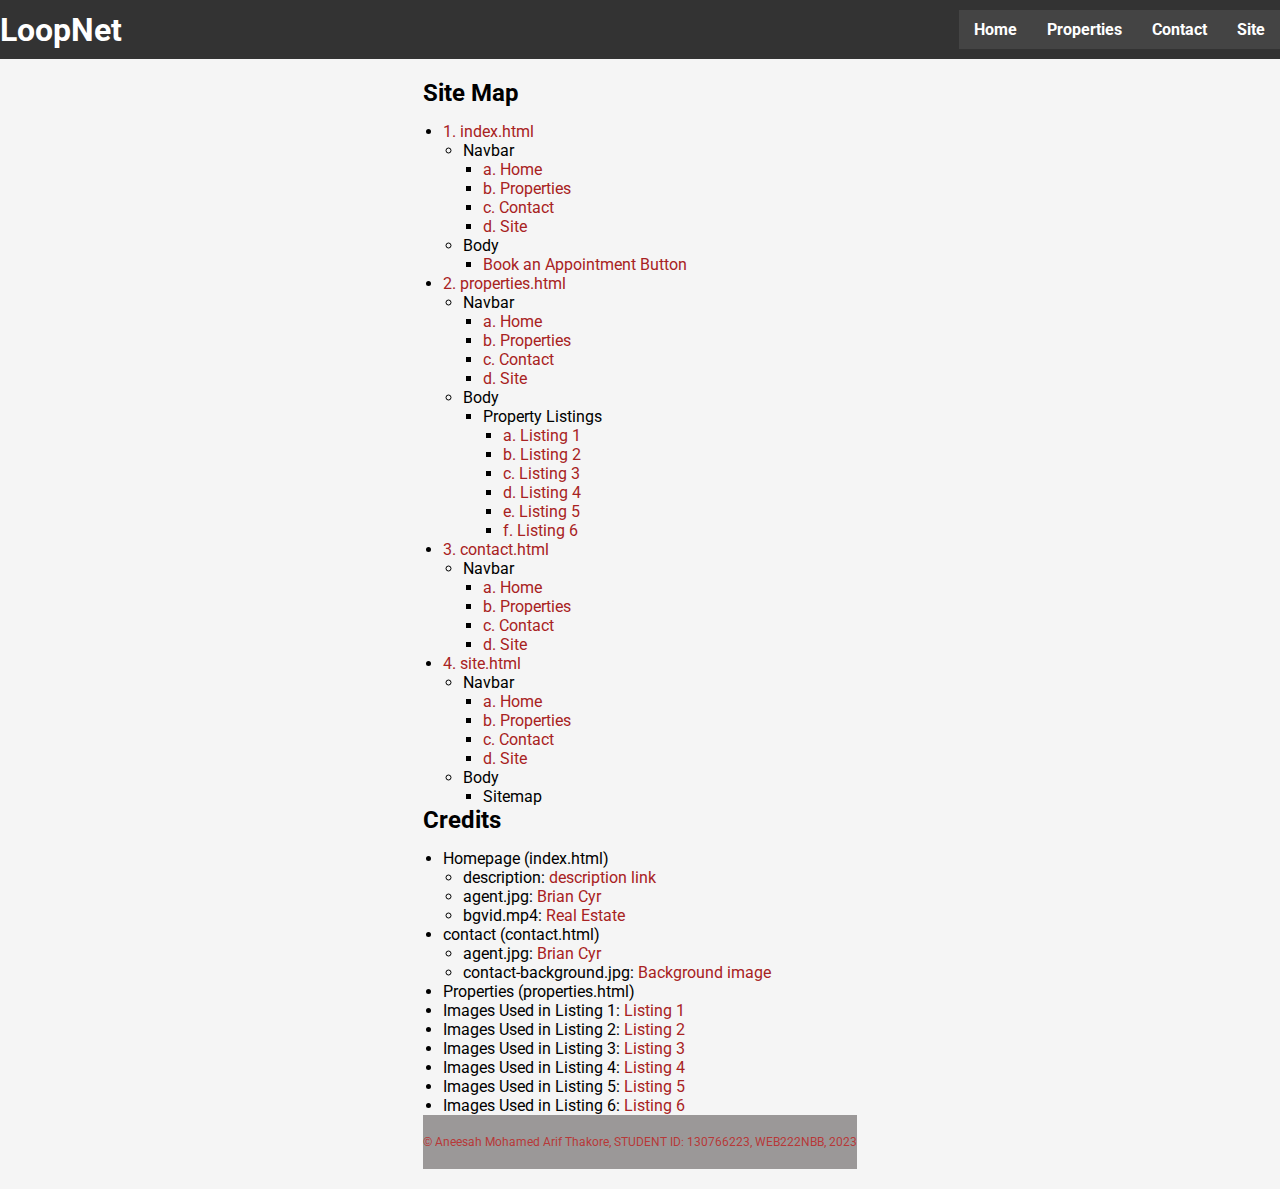
<file: site.html>
<!DOCTYPE html>
<html lang="en">
<head>
    <meta charset="UTF-8">
    <meta name="viewport" content="width=device-width, initial-scale=1.0">
    <link rel="icon" href="media/favicon.ico" type="image/x-icon">
    <title>LoopNet</title>
    <link rel="stylesheet" type="text/css" href="styles.css">
    <link rel="stylesheet" href="https://fonts.googleapis.com/css2?family=Roboto:wght@400;700&display=swap">
    <style>
        body {
            margin: 0;
            padding: 0;
            background: #f5f5f5;
            font-family: 'Roboto', sans-serif;
        }

        header {
            background-color: #333;
            color: white;
            padding: 10px 0;
            text-align: center;
        }

        header h1 {
            margin: 0;
        }

        nav ul {
            margin: 0;
            padding: 0;
            list-style: none;
            display: flex;
            justify-content: center;
            background-color: #444;
            padding: 10px 0;
        }

        nav ul li {
            margin: 0 15px;
        }

        nav ul li a {
            color: white;
            text-decoration: none;
            font-weight: bold;
            transition: color 0.3s;
        }

        nav ul li a:hover {
            color: #800000;
        }

        .layout {
            display: flex;
            justify-content: space-around;
            margin: 20px 0;
        }

        .layout h1 {
            font-size: 24px;
            margin-bottom: 15px;
        }

        .layout ul {
            padding-left: 20px;
        }

        .layout a {
            color: #a82222;
            text-decoration: none;
            transition: color 0.3s;
        }

        .layout a:hover {
            font-weight: bold;
            color: #800000;
        }

        footer {
            font-size: 12px;
            width: 100%;
            color: #b73838;
            text-align: center;
            padding: 20px 0;
            background-color: #9b9898;
        }

        footer a {
            color: #b73838;
            text-decoration: none;
        }

        footer a:hover {
            text-decoration: underline;
        }
    </style>
</head>
<body>
    <header>
        <h1><a href="index.html">LoopNet</a></h1>
        <nav>
            <ul>
                <li><a href="index.html">Home</a></li>
                <li><a href="properties.html">Properties</a></li>
                <li><a href="contact.html">Contact</a></li>
                <li><a href="site.html">Site</a></li>
            </ul>
        </nav>
    </header>
    <div class="layout">
        <div id="sitemap">
        <h1>Site Map</h1>
        <ul>
            <li><a href="index.html">1. index.html</a>
                <ul>
                    <li>Navbar
                        <ul>
                            <li><a href="index.html">a. Home</a></li>
                            <li><a href="properties.html">b. Properties</a></li>
                            <li><a href="contact.html">c. Contact</a></li>
                            <li><a href="site.html">d. Site</a></li>
                        </ul>
                    </li>
                    <li>Body
                        <ul>
                            <li><a href="contact.html">Book an Appointment Button</a></li>
                        </ul>
                    </li>
                </ul>
            </li>
            <li><a href="properties.html">2. properties.html</a>
                <ul>
                    <li>Navbar
                        <ul>
                            <li><a href="index.html">a. Home</a></li>
                            <li><a href="properties.html">b. Properties</a></li>
                            <li><a href="contact.html">c. Contact</a></li>
                            <li><a href="site.html">d. Site</a></li>
                        </ul>
                    </li>
                    <li>Body
                        <ul>
                            <li>Property Listings
                                <ul>
                                    <li><a href="property-detail.html?id=1">a. Listing 1</a></li>
                                    <li><a href="property-detail.html?id=2">b. Listing 2</a></li>
                                    <li><a href="property-detail.html?id=3">c. Listing 3</a></li>
                                    <li><a href="property-detail.html?id=4">d. Listing 4</a></li>
                                    <li><a href="property-detail.html?id=5">e. Listing 5</a></li>
                                    <li><a href="property-detail.html?id=6">f. Listing 6</a></li>
                                </ul>
                            </li>
                        </ul>
                    </li>
                </ul>
            </li>
            <li><a href="contact.html">3. contact.html</a>
                <ul>
                    <li>Navbar
                        <ul>
                            <li><a href="index.html">a. Home</a></li>
                            <li><a href="properties.html">b. Properties</a></li>
                            <li><a href="contact.html">c. Contact</a></li>
                            <li><a href="site.html">d. Site</a></li>
                        </ul>
                    </li>
                </ul>
            </li>
            <li><a href="site.html">4. site.html</a>
                <ul>
                    <li>Navbar
                        <ul>
                            <li><a href="index.html">a. Home</a></li>
                            <li><a href="properties.html">b. Properties</a></li>
                            <li><a href="contact.html">c. Contact</a></li>
                            <li><a href="site.html">d. Site</a></li>
                        </ul>
                    </li>
                    <li>Body
                        <ul>
                            <li>Sitemap</li>
                        </ul>
                    </li>
                </ul>
            </li>
        </ul>
                </td>




    <td id="credits">
        <h1>Credits</h1>
        <ul>
            <li>Homepage (index.html)
                <ul>
                    <li>description: <a href= "https://briancyr.ca/about/"> description link</a></li>
                    <li>agent.jpg: <a href="https://rankmyagent.com/latest_review/a-review-for-brian-cyr-169">Brian Cyr</a></li>
                    <li>bgvid.mp4: <a href="https://www.youtube.com/watch?v=mJVuZiK9a6I&t=33s">Real Estate</a></li>
                </ul>
             <li>contact (contact.html)
                 <ul>
                    <li>agent.jpg: <a href="https://rankmyagent.com/latest_review/a-review-for-brian-cyr-169">Brian Cyr</a></li>
                    <li>contact-background.jpg: <a href=" https://www.istockphoto.com/photos/real-estate-technology">Background image</a></li>
                    
                </ul>
            </li>
            <li>Properties (properties.html)
                
                <li>Images Used in Listing 1: <a href="https://www.loopnet.com/Listing/9-Humewood-Dr-Toronto-ON/28211448/">Listing 1</a></li>
                <li>Images Used in Listing 2: <a href="https://www.loopnet.com/Listing/15-Burrard-Rd-Toronto-ON/27296250/">Listing 2</a></li>
                <li>Images Used in Listing 3: <a href="https://www.loopnet.com/Listing/869-Broadview-Av-Toronto-ON/29034140/">Listing 3</a></li>
                <li>Images Used in Listing 4: <a href="https://www.strata.ca/">Listing 4</a></li>
                <li>Images Used in Listing 5: <a href="https://www.loopnet.com/Listing/2183-Lake-Shore-Blvd-W-Toronto-ON/28762428/">Listing 5</a></li>
                <li>Images Used in Listing 6: <a href="https://www.condos.ca/">Listing 6</a></li>
            </ul>
    </td>
    </tr>
    </table>
    <footer>
        © Aneesah Mohamed Arif Thakore, STUDENT ID: 130766223, WEB222NBB, 2023
    </footer>
    </body>
</html>
</file>
<file: styles.css>
* {
    margin: 0;
    padding: 0;
    box-sizing: border-box;
}

body {
    font-family: 'Roboto', Arial, sans-serif;
    background-color: #a42727;
    display: flex;
    flex-direction: column;
    min-height: 100vh;
    margin: 0;
}

header {
    position: sticky;
    top: 0;
    background-color: #b83636;
    color: #ffffff;
    padding: 20px;
    z-index: 1000;
    display: flex;
    justify-content: space-between;
    align-items: center;
}

header h1 a {
    color: #ffffff;
    text-decoration: none;
    margin-right: 50px;
    font-family: 'Roboto', sans-serif;
}

nav ul {
    list-style-type: none;
    display: flex;
}

nav ul li {
    margin-right: 10px;
}

nav ul li a {
    text-decoration: none;
    color: #ffffff;
    font-family: 'Roboto', sans-serif;
    transition: color 0.3s ease;
}

nav ul li a:hover {
    color: #a30c0c;
}

.hero {
    position: relative;
    width: 100%;
    height: 90vh;
    overflow: hidden;
}

.hero-content {
    position: relative;
    display: flex;
    justify-content: space-between;
    align-items: center;
    width: 100%;
    height: 100%;
    padding: 0 10%;
    z-index: 2;
}

.hero-image {
    flex: 1;
    display: flex;
    align-items: center;
    justify-content: center;
    z-index: 2;
}

.hero-image img {
    max-height: 100%;
    max-width: 100%;
}

.hero-description {
    flex: 1;
    padding: 20px;
    background-color: rgba(0, 0, 0, 0.8);
    color: white;
    z-index: 2;
}

.hero-video-container {
    position: absolute;
    top: 0;
    left: 0;
    width: 100%;
    height: 100%;
    z-index: 1;
    overflow: hidden;
}

.hero-video {
    position: absolute;
    top: 50%;
    left: 50%;
    transform: translate(-50%, -50%);
    width: auto;
    height: auto;
    min-width: 100%;
    min-height: 100%;
    z-index: -1;
}

.hero-overlay {
    position: absolute;
    top: 0;
    left: 0;
    width: 100%;
    height: 100%;
    background-color: rgba(0, 0, 0, 0.9);
    z-index: 0;
}

footer {
    font-size: 12px;
    width: 100%;
    color: #000000; /* Lighter shade of red */
    text-align: center;
    padding-top: 20px;
    padding-bottom: 40px;
}

.cta-btn {
    display: inline-block;
    background-color: #b11c14;
    color: #fff;
    padding: 10px 20px;
    margin-top: 20px;
    text-decoration: none;
    border-radius: 5px;
    transition: background-color 0.3s ease, transform 0.2s ease;
}

.cta-btn:hover {
    background-color: #000000;
    transform: scale(1.1);
}
</file>
